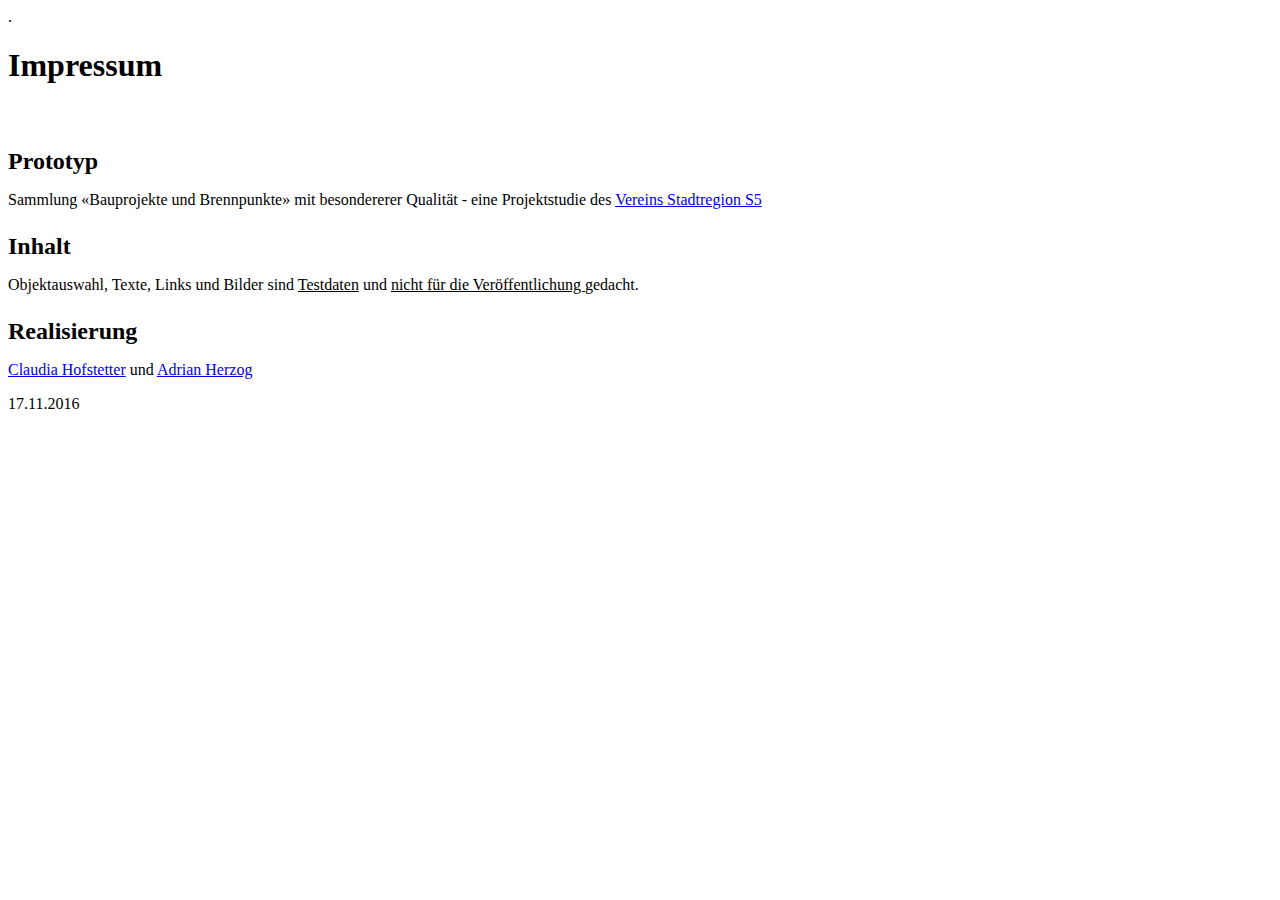
<file: about.html>
<!doctype html> 

<div id="punkt">.</div>
<!--[if lt IE 7 ]> <html lang="en" class="no-js ie6"> <![endif]-->
<!--[if IE 7 ]>    <html lang="en" class="no-js ie7"> <![endif]-->
<!--[if IE 8 ]>    <html lang="en" class="no-js ie8"> <![endif]-->
<!--[if IE 9 ]>    <html lang="en" class="no-js ie9"> <![endif]-->
<!--[if (gt IE 9)|!(IE)]><!--> <html lang="de" class="no-js"> <!--<![endif]-->
<head>
<meta charset="utf-8">

<meta http-equiv="X-UA-Compatible" content="IE=edge,chrome=1">

 <title>Stadtregion S5 - Region S5</title>

<meta name="keywords" content="Verein Stadtregion S5, Region S5, Uster, Wetzikon, Veranstaltungen">
<meta name="author" content="ergo communication asw">

<meta name="description" content="Der Verein Stadtregion S5 – Die AgglOase zwischen Zürich und Rapperswil fördert die Qualitäten und Stärken der Stadtregion zwischen Zürich und Rapperswil. Beteiligen Sie sich aktiv an dieser aussergewöhnlichen Diskussionsplattform.">
<meta name="author" content="ergo communication asw">

<meta name="abstract" content="Der Verein Stadtregion S5 – Die AgglOase zwischen Zürich und Rapperswil fördert die Qualitäten und Stärken der Stadtregion zwischen Zürich und Rapperswil.">
<meta name="robots" content="all, follow">
<meta name="revisit-after" content="3 days">

<!-- Favicons
================================================== -->

<link rel="shortcut icon" href="fav/favicon.ico">
<link rel="apple-touch-icon" href="fav/KA_57.png">
<link rel="apple-touch-icon" sizes="72x72" href="fav/KA_72.png">
<link rel="apple-touch-icon" sizes="114x114" href="fav/KA_114.png">

<link rel="stylesheet" href="http://stadtregion-s5.ch/css/style.css">
	

<link href='http://fonts.googleapis.com/css?family=EB+Garamond|Oswald:700' rel='stylesheet' type='text/css'>

<meta name="viewport" content="width=device-width,target-densitydpi=device-dpi,intial-scale=1">
    
    <link rel="stylesheet" href="http://stadtregion-s5.ch/css/style.css" media="all">
    <link rel="stylesheet" href="http://stadtregion-s5.ch/css/smartphone.css" media="only screen and (min-device-width:320px) and (max-device-width:399px)">
    <link rel="stylesheet" href="http://stadtregion-s5.ch/css/smartphone2.css" media="only screen and (min-device-width:400px) and (max-device-width:480px)">
     <link rel="stylesheet" href="http://stadtregion-s5.ch/css/ipad-portrait.css" media="only screen and (min-device-width:768px) and (max-device-width:1024px) and (orientation:portrait)">
     <link rel="stylesheet" href="http://stadtregion-s5.ch/css/iphone4.css" media="only screen and (-webkit-min-device-pixel-ratio: 1.5), only screen and (min-device-pixel-ratio: 1.5)">
<script type="text/javascript" src="http://stadtregion-s5.ch/imagemanager/js/mcimagemanager.js"></script>
    <script src="js/libs/webfontloadenhancer.min.js"></script> 
	<script src="http://stadtregion-s5.ch/js/libs/modernizr.min.js"></script>
	<script src="http://stadtregion-s5.ch/js/libs/respond.min.js"></script>
<meta http-equiv="Content-Type" content="text/html; charset=UTF-8">

</head>
<body>
<div id="wrapper">
 <!doctype html> 

<head>
<meta charset="utf-8">

</head>

  <div id="content">
   <aside> 
    
   </aside>
   <article> 
      <div class="unify"><h1>Impressum</h1></div><br>
      <div class="unify"><h2 style="margin-bottom: 6px; margin-top: 24px">Prototyp</h2></div>
      <p>Sammlung &laquo;Bauprojekte und Brennpunkte&raquo; mit besondererer Qualität - 
eine Projektstudie des <a href="http://stadtregion-s5.ch">Vereins Stadtregion S5</a></p>
      <div class="unify"><h2 style="margin-bottom: 6px; margin-top: 24px">Inhalt</h2></div>
      <p>Objektauswahl, Texte, Links und Bilder sind <u>Testdaten</u> und <u>nicht für die Veröffentlichung </u>gedacht.</p>
     <div class="unify"><h2 style="margin-bottom: 6px; margin-top: 24px">Realisierung</h2></div>
      <p><a href="mailto:claudia.hofstetter@bluewin.ch?Subject=S5Map" target="_top">Claudia Hofstetter</a> und <a href="mailto:adi@mapresso.com?Subject=S5Map" target="_top">Adrian Herzog</a></p>
 
     <p>17.11.2016</p>

</body>
</html>
</file>
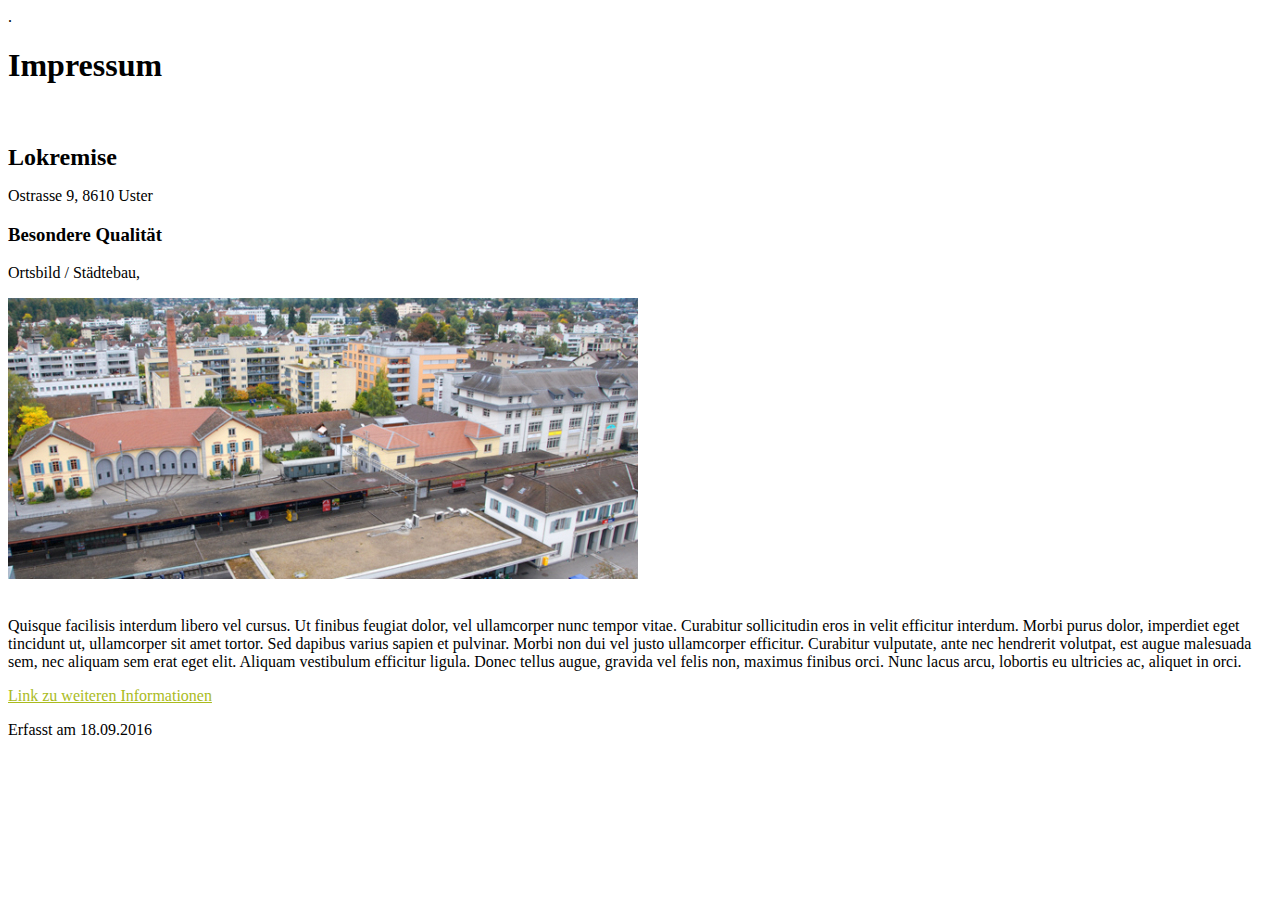
<file: Stadtregion S5 - Region S5.html>
<!doctype html> 

<div id="punkt">.</div>
<!--[if lt IE 7 ]> <html lang="en" class="no-js ie6"> <![endif]-->
<!--[if IE 7 ]>    <html lang="en" class="no-js ie7"> <![endif]-->
<!--[if IE 8 ]>    <html lang="en" class="no-js ie8"> <![endif]-->
<!--[if IE 9 ]>    <html lang="en" class="no-js ie9"> <![endif]-->
<!--[if (gt IE 9)|!(IE)]><!--> <html lang="de" class="no-js"> <!--<![endif]-->
<head>
<meta charset="utf-8">

<meta http-equiv="X-UA-Compatible" content="IE=edge,chrome=1">

 <title>Stadtregion S5 - Region S5</title>

<meta name="keywords" content="Verein Stadtregion S5, Region S5, Uster, Wetzikon, Veranstaltungen">
<meta name="author" content="ergo communication asw">

<meta name="description" content="Der Verein Stadtregion S5 – Die AgglOase zwischen Zürich und Rapperswil fördert die Qualitäten und Stärken der Stadtregion zwischen Zürich und Rapperswil. Beteiligen Sie sich aktiv an dieser aussergewöhnlichen Diskussionsplattform.">
<meta name="author" content="ergo communication asw">

<meta name="abstract" content="Der Verein Stadtregion S5 – Die AgglOase zwischen Zürich und Rapperswil fördert die Qualitäten und Stärken der Stadtregion zwischen Zürich und Rapperswil.">
<meta name="robots" content="all, follow">
<meta name="revisit-after" content="3 days">

<!-- Favicons
================================================== -->

<link rel="shortcut icon" href="fav/favicon.ico">
<link rel="apple-touch-icon" href="fav/KA_57.png">
<link rel="apple-touch-icon" sizes="72x72" href="fav/KA_72.png">
<link rel="apple-touch-icon" sizes="114x114" href="fav/KA_114.png">

<link rel="stylesheet" href="http://stadtregion-s5.ch/css/style.css">
	

<link href='http://fonts.googleapis.com/css?family=EB+Garamond|Oswald:700' rel='stylesheet' type='text/css'>

<meta name="viewport" content="width=device-width,target-densitydpi=device-dpi,intial-scale=1">
    
    <link rel="stylesheet" href="http://stadtregion-s5.ch/css/style.css" media="all">
    <link rel="stylesheet" href="http://stadtregion-s5.ch/css/smartphone.css" media="only screen and (min-device-width:320px) and (max-device-width:399px)">
    <link rel="stylesheet" href="http://stadtregion-s5.ch/css/smartphone2.css" media="only screen and (min-device-width:400px) and (max-device-width:480px)">
     <link rel="stylesheet" href="http://stadtregion-s5.ch/css/ipad-portrait.css" media="only screen and (min-device-width:768px) and (max-device-width:1024px) and (orientation:portrait)">
     <link rel="stylesheet" href="http://stadtregion-s5.ch/css/iphone4.css" media="only screen and (-webkit-min-device-pixel-ratio: 1.5), only screen and (min-device-pixel-ratio: 1.5)">
<script type="text/javascript" src="http://stadtregion-s5.ch/imagemanager/js/mcimagemanager.js"></script>
    <script src="js/libs/webfontloadenhancer.min.js"></script> 
	<script src="http://stadtregion-s5.ch/js/libs/modernizr.min.js"></script>
	<script src="http://stadtregion-s5.ch/js/libs/respond.min.js"></script>
<meta http-equiv="Content-Type" content="text/html; charset=UTF-8">

</head>
<body>
<div id="wrapper">
 <!doctype html> 

<head>
<meta charset="utf-8">

</head>

   <div class="strich"></div>
  <div id="content">
   <aside> 
    
   </aside>
   <article> 
      <div class="unify"><h1>Impressum</h1></div><br>
      <div class="unify"><h2 style="margin-bottom: 4px">Lokremise</h2></div>
      <p>Ostrasse 9, 8610 Uster  </p>
     <div class="unify">
          <h3>Besondere Qualität</h3>
     <p>Ortsbild / Städtebau,    </p>     
     
          <img src="/Bilder630/lokremise.jpg"><br> <br>
          <p>Quisque facilisis interdum libero vel cursus. Ut finibus feugiat dolor, vel ullamcorper nunc tempor vitae. Curabitur sollicitudin eros in velit efficitur interdum. Morbi purus dolor, imperdiet eget tincidunt ut, ullamcorper sit amet tortor. Sed dapibus varius sapien et pulvinar. Morbi non dui vel justo ullamcorper efficitur. Curabitur vulputate, ante nec hendrerit volutpat, est augue malesuada sem, nec aliquam sem erat eget elit. Aliquam vestibulum efficitur ligula. Donec tellus augue, gravida vel felis non, maximus finibus orci. Nunc lacus arcu, lobortis eu ultricies ac, aliquet in orci.</p>
      
           <p><a href="http://www.lokremise-uster.ch/index.php/bildergalerie/category/2-lokremise-luftaufnahmen" target="_blank" style="color: #AABB1D;">Link zu weiteren Informationen</a>  </p>

  

     <p>Erfasst am 18.09.2016</p>

</body>
</html>
</file>
